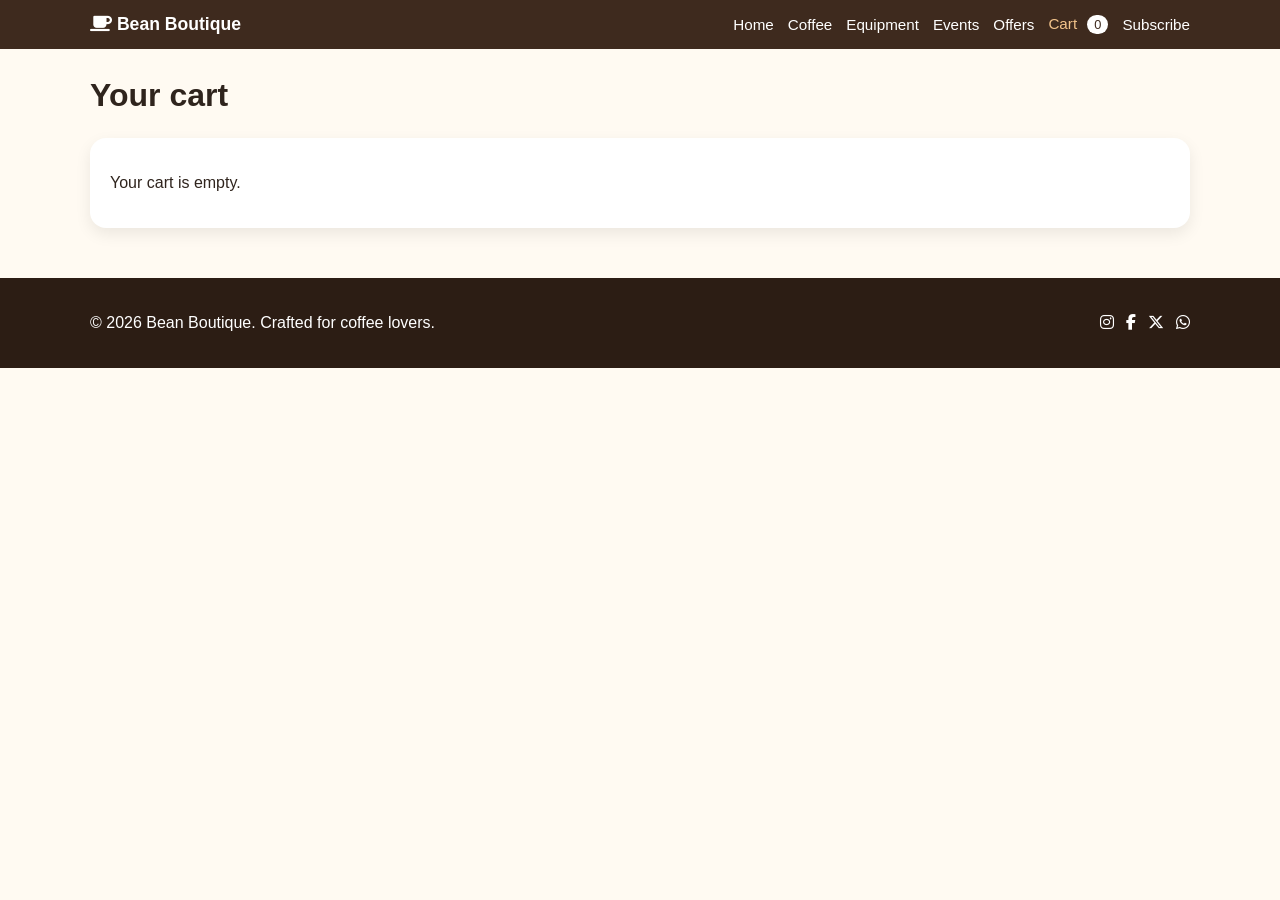
<file: cart.html>
<!DOCTYPE html>
<html>
  <head>
    <title>Bean Boutique | Cart</title>
    <link rel="stylesheet" href="https://cdnjs.cloudflare.com/ajax/libs/font-awesome/6.5.2/css/all.min.css" />
    <link rel="stylesheet" href="styles.css" />
  </head>
  <body>
    <header class="topbar">
      <div class="wrap navBar">
        <a class="brand" href="index.html"><i class="fa-solid fa-mug-saucer"></i> Bean Boutique</a>
        <button class="menu" type="button" aria-label="Open menu" aria-expanded="false">
          <span></span>
          <span></span>
          <span></span>
        </button>
        <nav class="nav">
          <a class="navLink" href="index.html">Home</a>
          <a class="navLink" href="coffee.html">Coffee</a>
          <a class="navLink" href="equipment.html">Equipment</a>
          <a class="navLink" href="events.html">Events</a>
          <a class="navLink" href="offers.html">Offers</a>
          <a class="navLink active" href="cart.html">Cart <span class="cartCount">0</span></a>
          <a class="navLink" href="subscribe.html">Subscribe</a>
        </nav>
      </div>
    </header>

    <main class="main wrap">
      <section class="pageIntro">
        <h1 class="pageTitle">Your cart</h1>
      </section>
      <div id="cartItems" class="cartBox"></div>
    </main>

    <footer class="footer">
      <div class="wrap footerInner">
        <p>© 2026 Bean Boutique. Crafted for coffee lovers.</p>
        <div class="socials">
          <a href="https://www.instagram.com"><i class="fa-brands fa-instagram"></i></a>
          <a href="https://www.facebook.com"><i class="fa-brands fa-facebook-f"></i></a>
          <a href="https://www.twitter.com"><i class="fa-brands fa-x-twitter"></i></a>
          <a href="https://www.whatsapp.com"><i class="fa-brands fa-whatsapp"></i></a>
        </div>
      </div>
    </footer>

    <script src="script.js"></script>
  </body>
</html>
</file>
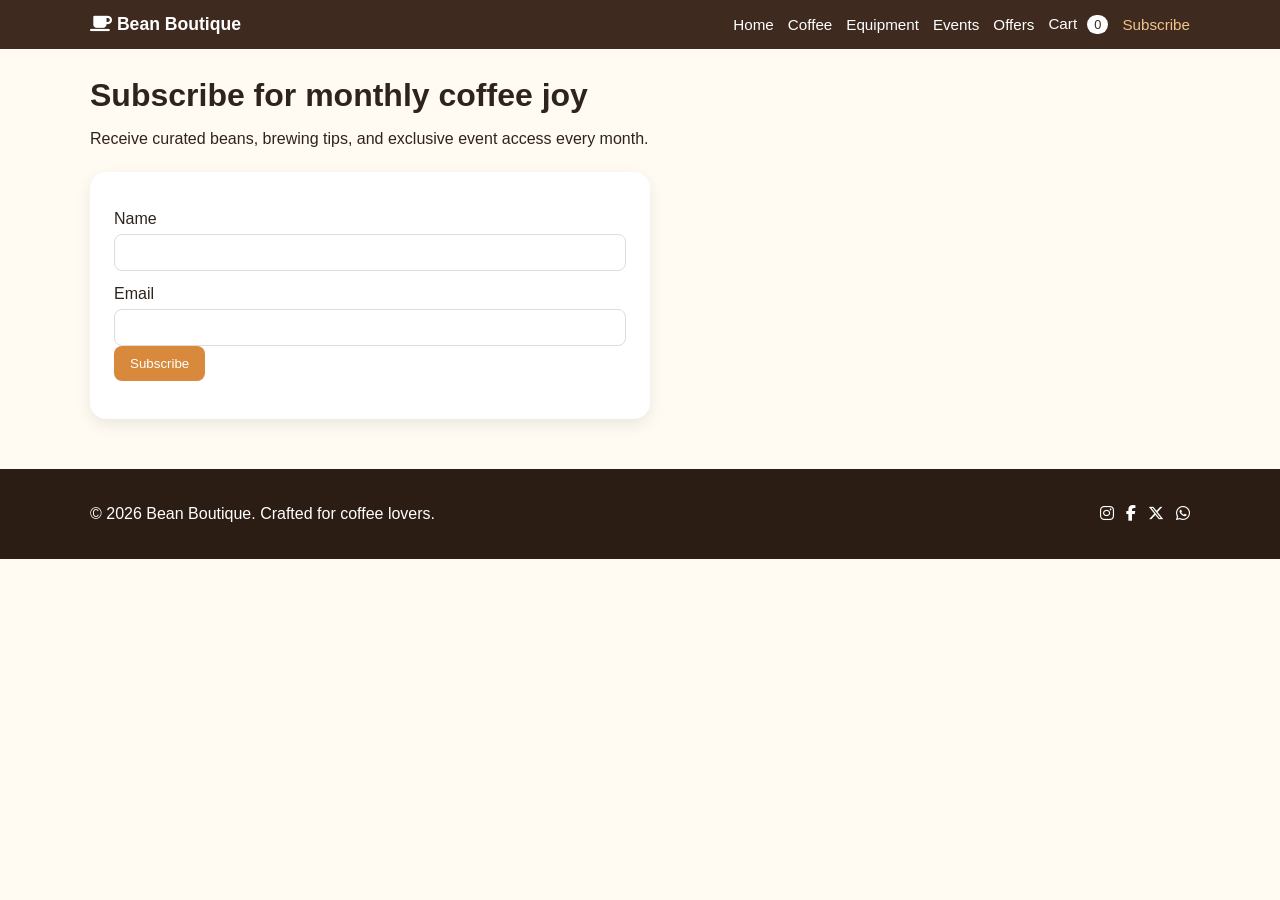
<file: subscribe.html>
<!DOCTYPE html>
<html>
  <head>
    <title>Bean Boutique | Subscribe</title>
    <link rel="stylesheet" href="https://cdnjs.cloudflare.com/ajax/libs/font-awesome/6.5.2/css/all.min.css" />
    <link rel="stylesheet" href="styles.css" />
  </head>
  <body>
    <header class="topbar">
      <div class="wrap navBar">
        <a class="brand" href="index.html"><i class="fa-solid fa-mug-saucer"></i> Bean Boutique</a>
        <button class="menu" type="button" aria-label="Open menu" aria-expanded="false">
          <span></span>
          <span></span>
          <span></span>
        </button>
        <nav class="nav">
          <a class="navLink" href="index.html">Home</a>
          <a class="navLink" href="coffee.html">Coffee</a>
          <a class="navLink" href="equipment.html">Equipment</a>
          <a class="navLink" href="events.html">Events</a>
          <a class="navLink" href="offers.html">Offers</a>
          <a class="navLink" href="cart.html">Cart <span class="cartCount">0</span></a>
          <a class="navLink active" href="subscribe.html">Subscribe</a>
        </nav>
      </div>
    </header>

    <main class="main wrap">
      <section class="pageIntro">
        <h1 class="pageTitle">Subscribe for monthly coffee joy</h1>
        <p>Receive curated beans, brewing tips, and exclusive event access every month.</p>
      </section>

      <section class="formBox">
        <form id="subscribeForm">
          <label class="fieldLabel" for="name">Name</label>
          <input id="name" type="text" class="field" required />

          <label class="fieldLabel" for="email">Email</label>
          <input id="email" type="email" class="field" required />

          <button class="button" type="submit">Subscribe</button>
        </form>
        <div id="subscribeMessage" class="message"></div>
      </section>
    </main>

    <footer class="footer">
      <div class="wrap footerInner">
        <p>© 2026 Bean Boutique. Crafted for coffee lovers.</p>
        <div class="socials">
          <a href="https://www.instagram.com"><i class="fa-brands fa-instagram"></i></a>
          <a href="https://www.facebook.com"><i class="fa-brands fa-facebook-f"></i></a>
          <a href="https://www.twitter.com"><i class="fa-brands fa-x-twitter"></i></a>
          <a href="https://www.whatsapp.com"><i class="fa-brands fa-whatsapp"></i></a>
        </div>
      </div>
    </footer>

    <script src="script.js"></script>
  </body>
</html>
</file>
<file: styles.css>
body {
  margin: 0;
  font-family: Arial, sans-serif;
  background: #fffaf2;
  color: #2f241d;
}

* {
  box-sizing: border-box;
}

img {
  display: block;
}

.wrap {
  width: min(1100px, 92%);
  margin: 0 auto;
}

.topbar {
  background: #3e2a1e;
  padding: 14px 0;
}

.navBar {
  display: flex;
  align-items: center;
  justify-content: space-between;
  gap: 20px;
}

.brand {
  color: white;
  text-decoration: none;
  font-size: 1.1rem;
  font-weight: 700;
}

.nav {
  display: flex;
  gap: 14px;
  align-items: center;
}

.navLink {
  color: white;
  text-decoration: none;
  font-size: 0.95rem;
}

.navLink.active {
  color: #f2c38b;
}

.menu {
  display: none;
  flex-direction: column;
  gap: 4px;
  border: 1px solid #fff;
  border-radius: 6px;
  background: transparent;
  padding: 8px;
  cursor: pointer;
}

.menu span {
  display: block;
  width: 18px;
  height: 2px;
  background: white;
  border-radius: 2px;
}

.menu.open span:nth-child(1) {
  transform: rotate(45deg) translate(4px, 4px);
}

.menu.open span:nth-child(2) {
  opacity: 0;
}

.menu.open span:nth-child(3) {
  transform: rotate(-45deg) translate(4px, -4px);
}

.main {
  padding: 28px 0 50px;
}

.hero {
  background: linear-gradient(135deg, #4f2f1f, #8b4f2d);
  color: white;
  padding: 50px 0;
}

.heroGrid {
  display: grid;
  grid-template-columns: 1.1fr 0.9fr;
  gap: 28px;
  align-items: center;
}

.pageTitle {
  font-size: 2rem;
  margin: 0 0 10px;
}

.badge {
  display: inline-block;
  background: #f2c38b;
  color: #3e2a1e;
  padding: 6px 10px;
  border-radius: 999px;
  margin-bottom: 12px;
  font-size: 0.9rem;
}

.heroButtons {
  display: flex;
  gap: 12px;
  margin-top: 20px;
}

.button {
  display: inline-block;
  background: #d8893b;
  color: white;
  border: none;
  border-radius: 8px;
  padding: 10px 16px;
  text-decoration: none;
  cursor: pointer;
}

.button.light {
  background: transparent;
  border: 1px solid white;
}

.button.small {
  padding: 8px 12px;
  font-size: 0.9rem;
}

.section {
  padding: 36px 0;
}

.cards {
  display: grid;
  grid-template-columns: repeat(3, 1fr);
  gap: 20px;
}

.card {
  background: white;
  border-radius: 16px;
  overflow: hidden;
  box-shadow: 0 6px 16px rgba(0, 0, 0, 0.08);
  max-width: cover;
}

.cardBody {
  padding: 16px;
}

.image {
  width: 100%;
  height: 260px;
  object-fit: cover;
}

.cardRow {
  display: flex;
  justify-content: space-between;
  align-items: center;
  gap: 10px;
  margin-top: 12px;
}

.story {
  display: grid;
  grid-template-columns: 1fr 1fr;
  gap: 24px;
  align-items: center;
}

.storyImage {
  height: 320px;
  border-radius: 16px;
}

.storyText ul {
  list-style: none;
  padding: 0;
  margin: 12px 0 0;
}

.storyText li {
  margin-bottom: 8px;
}

.pageIntro {
  margin-bottom: 24px;
}

.formBox {
  background: white;
  padding: 24px;
  border-radius: 16px;
  max-width: 560px;
  box-shadow: 0 6px 16px rgba(0, 0, 0, 0.08);
}

.fieldLabel {
  display: block;
  margin: 14px 0 6px;
}

.field {
  width: 100%;
  padding: 10px 12px;
  border: 1px solid #ddd;
  border-radius: 8px;
}

.message {
  margin-top: 14px;
  color: #2f7a2f;
  font-weight: 700;
}

.cartBox {
  background: white;
  border-radius: 16px;
  padding: 20px;
  box-shadow: 0 6px 16px rgba(0, 0, 0, 0.08);
}

.cartBox ul {
  list-style: none;
  padding: 0;
  margin: 0;
}

.cartBox li {
  display: flex;
  justify-content: space-between;
  align-items: center;
  padding: 10px 0;
  border-bottom: 1px solid #eee;
}

.cartCount {
  display: inline-block;
  margin-left: 6px;
  background: white;
  color: #3e2a1e;
  padding: 2px 7px;
  border-radius: 999px;
  font-size: 0.8rem;
}

.footer {
  background: #2c1d14;
  color: white;
  padding: 20px 0;
}

.footerInner {
  display: flex;
  justify-content: space-between;
  align-items: center;
  gap: 12px;
}

.socials {
  display: flex;
  gap: 12px;
}

.socials a {
  color: white;
  text-decoration: none;
}

@media (max-width: 768px) {
  .menu {
    display: inline-flex;
  }

  .nav {
    display: none;
    position: absolute;
    top: 56px;
    right: 4%;
    background: #3e2a1e;
    flex-direction: column;
    padding: 10px;
    border-radius: 8px;
    width: 180px;
  }

  .nav.open {
    display: flex;
  }

  .heroGrid,
  .story,
  .cards {
    grid-template-columns: 1fr;
  }

  .pageTitle {
    font-size: 1.6rem;
  }

  .footerInner {
    flex-direction: column;
    align-items: flex-start;
  }
}
</file>
